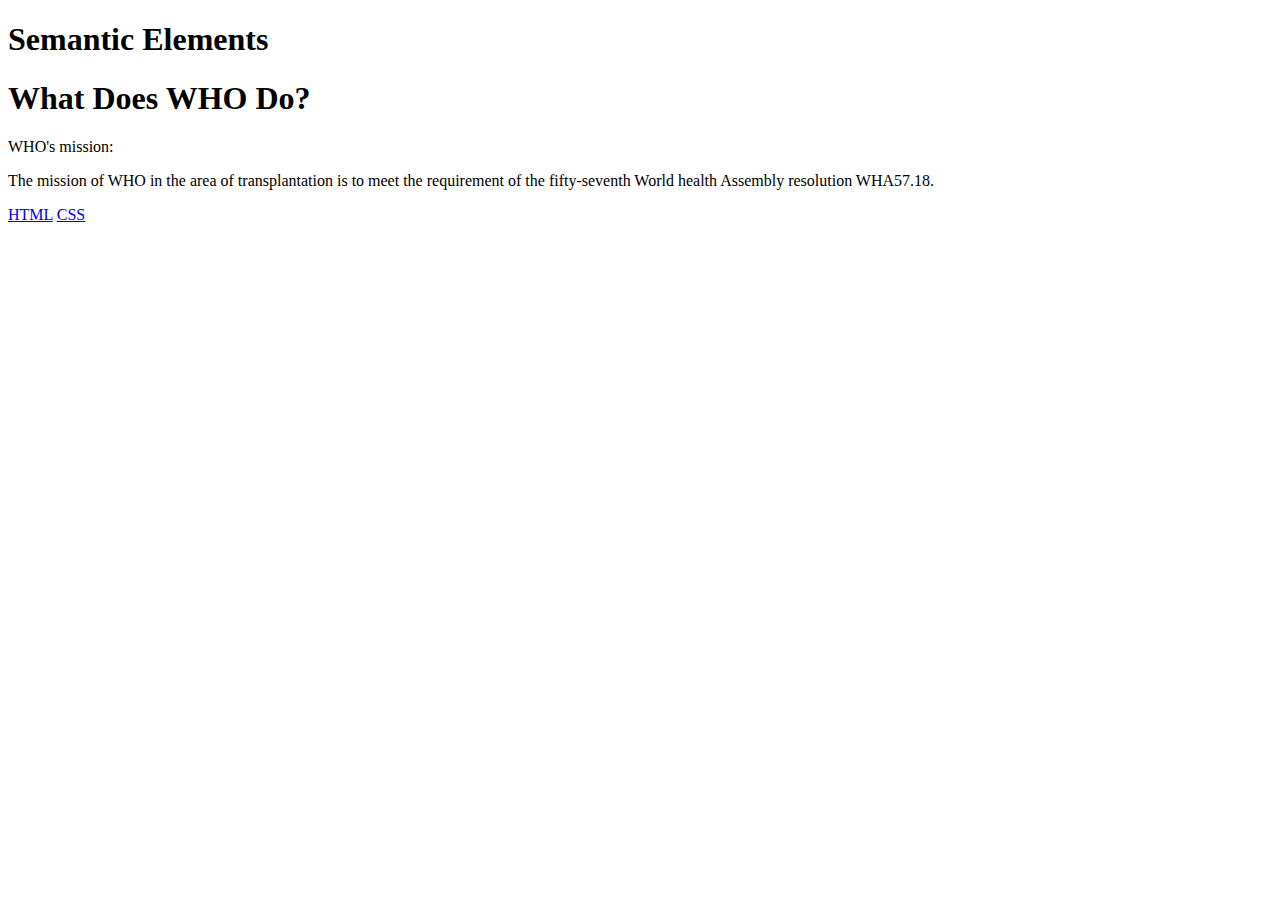
<file: practice.html>
<!doctype html>
	<html>


	<head>
		<meta charset="utf-8">
		<meta name="viewport" content="width=device-width, initial-scale=1.0">
		<title>Html</title>
		<link rel="stylesheet" href="css/style2.css">
	</head>

	<body>
		<h1>Semantic Elements</h1>
		<article>

		<header>
			<h1>What Does WHO Do?</h1>
             <p>WHO's mission:</p>
			
		</header>
		<p>The mission of WHO in the area of transplantation is to meet the requirement of the fifty-seventh World health Assembly resolution WHA57.18.
			
		</p>
		</article>



		<nav>
        <a href="/ssb-html3/">HTML</a>
        <a href="/css/">CSS</a>
        
        </nav>
		






	</body>
	</html>
</file>
<file: css/style2.css>
.video{
	width: 40%;
	height: ;

}
.image{
	width: 400px;
	height: 300px;
}
.map{
	width: 50%;
	height: 400px;
}
.video1{
	width: 550px;
	height: 350px;
}
</file>
